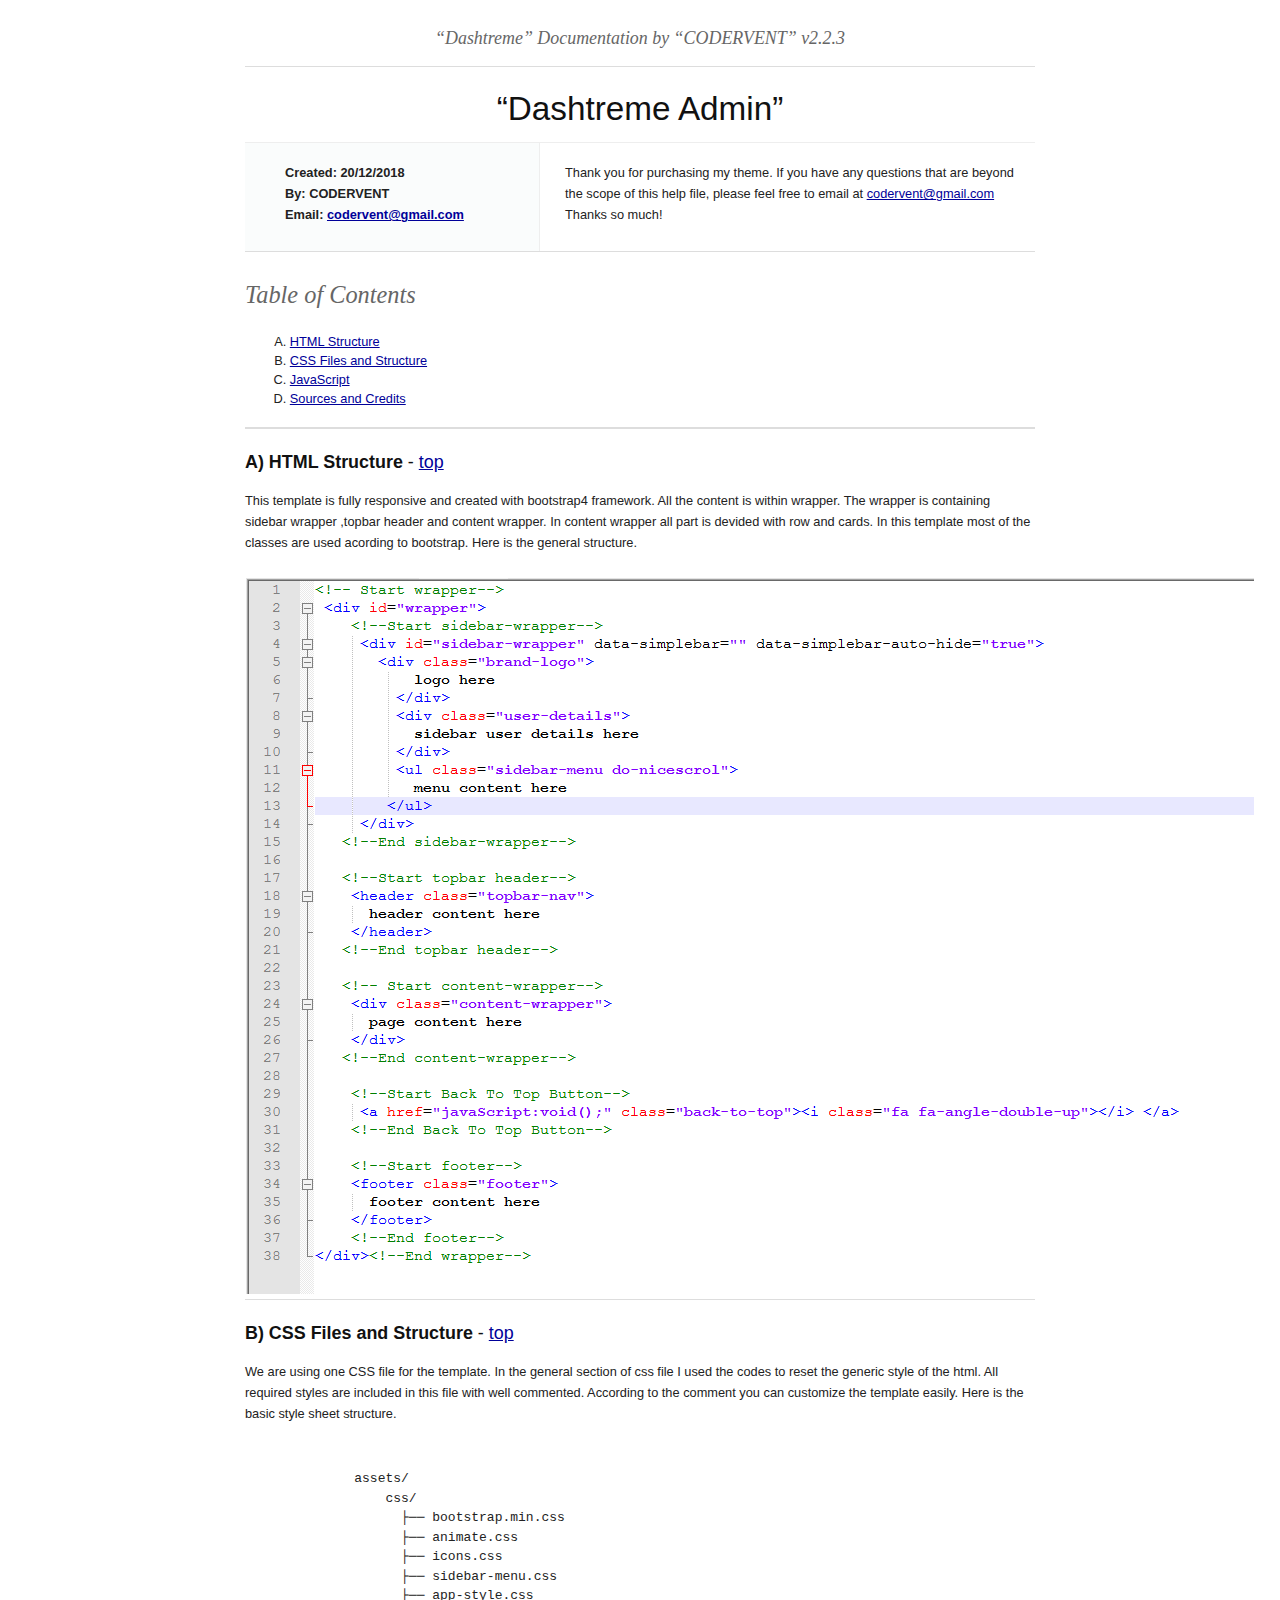
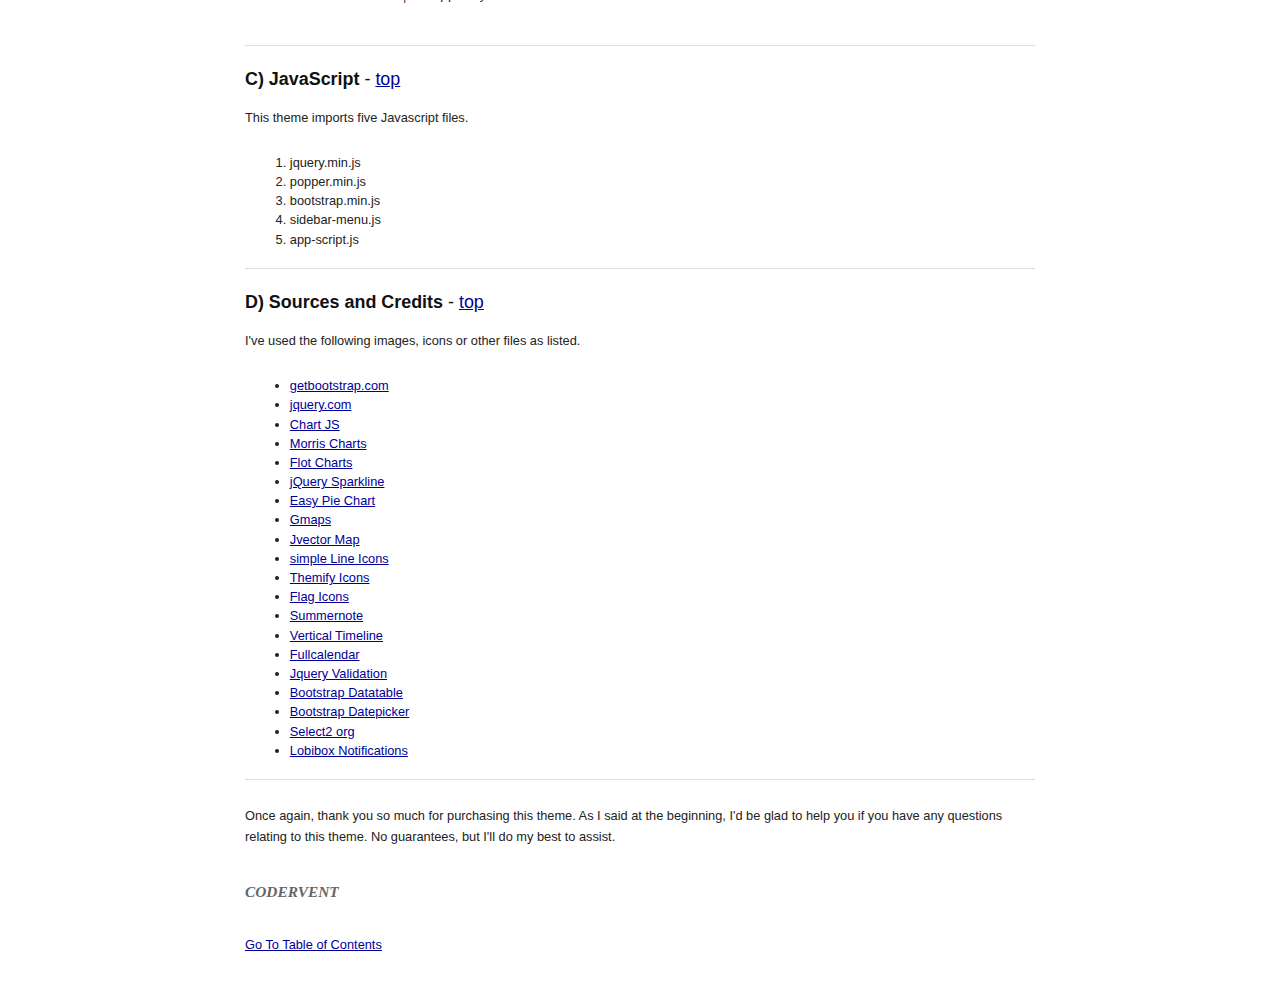
<file: online_order/static/profile/documentation/index.html>
<!DOCTYPE HTML PUBLIC "-//W3C//DTD HTML 4.01//EN" "http://www.w3.org/TR/html4/strict.dtd">
<head lang="en">
	<meta http-equiv="content-type" content="text/html;charset=utf-8">
	<title>Dashtreme - Multipurpose Bootstrap4 Admin Template</title>
	<!-- Framework CSS -->
	<link rel="stylesheet" href="assets/blueprint-css/screen.css" type="text/css" media="screen, projection"/>
	<link rel="stylesheet" href="assets/blueprint-css/print.css" type="text/css" media="print"/>
	<!--[if lt IE 8]><link rel="stylesheet" href="assets/blueprint-css/ie.css" type="text/css" media="screen, projection"><![endif]-->
	<link rel="stylesheet" href="assets/blueprint-css/plugins/fancy-type/screen.css" type="text/css" media="screen, projection"/>
	<style type="text/css" media="screen">
		p, table, hr, .box { margin-bottom:25px; }
		.box p { margin-bottom:10px; }
	</style>
</head>


<body>
	<div class="container">
	
		<h3 class="center alt">&ldquo;Dashtreme&rdquo; Documentation by &ldquo;CODERVENT&rdquo; v2.2.3</h3>
		
		<hr>
		
		<h1 class="center">&ldquo;Dashtreme Admin&rdquo;</h1>
		
		<div class="borderTop">
			<div class="span-6 colborder info prepend-1">
				<p class="prepend-top">
					<strong>
					Created: 20/12/2018<br>
					By: CODERVENT<br>
					Email: <a href="mailto:codervent@gmail.com">codervent@gmail.com</a>
					</strong>
				</p>
			</div><!-- end div .span-6 -->		
	
			<div class="span-12 last">
				<p class="prepend-top append-0">Thank you for purchasing my theme. If you have any questions that are beyond the scope of this help file, please feel free to email at <a href="mailto:codervent@gmail.com">codervent@gmail.com</a> Thanks so much!</p>
			</div>
		</div><!-- end div .borderTop -->
		
		<hr>
		
		<h2 id="toc" class="alt">Table of Contents</h2>
		<ol class="alpha">
			<li><a href="#htmlStructure">HTML Structure</a></li>
			<li><a href="#cssFiles">CSS Files and Structure</a></li>
			<li><a href="#javascript">JavaScript</a></li>
			<li><a href="#credits">Sources and Credits</a></li>
		</ol>
		
		<hr>
		
		<h3 id="htmlStructure"><strong>A) HTML Structure</strong> - <a href="#toc">top</a></h3>
		<p>This template is fully responsive and created with bootstrap4 framework. All the content is within wrapper. The wrapper is containing sidebar wrapper ,topbar header and content wrapper. In content wrapper all part is devided with row and cards. In this template most of the classes are used acording to bootstrap. Here is the general structure.</p>
		
		<img src="assets/images/htmlstructure.png" alt="HTML Structure"/>
		
		<hr>

		<h3 id="cssFiles"><strong>B) CSS Files and Structure</strong> - <a href="#toc">top</a></h3>

		<p>We are using one CSS file for the template. In the general section of css file I used the codes to reset the generic style of the html. All required styles are included in this file with well commented. According to the comment you can customize the template easily. Here is the basic style sheet structure.</p> 
		
		<pre>
		
	      assets/
		  css/
		    ├── bootstrap.min.css
		    ├── animate.css
		    ├── icons.css
		    ├── sidebar-menu.css
		    ├── app-style.css
        </pre>
		
		<hr>
		
		<h3 id="javascript"><strong>C) JavaScript</strong> - <a href="#toc">top</a></h3>
		<p>This theme imports five Javascript files.</p>
		 
		  <ol>
		   <li>jquery.min.js</li>
		   <li>popper.min.js</li>
		   <li>bootstrap.min.js</li>
		   <li>sidebar-menu.js</li>
		   <li>app-script.js</li>
		  </ol>
		  
		<hr>
		
		<h3 id="credits"><strong>D) Sources and Credits</strong> - <a href="#toc">top</a></h3>
		
		<p>I've used the following images, icons or other files as listed.</p>
		
		<ul>
			<li><a href="http://getbootstrap.com/" target="_blank">getbootstrap.com</a></li>
			<li><a href="http://jquery.com/" target="_blank">jquery.com</a></li>
			<li><a href="https://www.chartjs.org/" target="_blank">Chart JS</a></li>
			<li><a href="https://morrisjs.github.io/morris.js/" target="_blank">Morris Charts</a></li>
			<li><a href="https://www.flotcharts.org/" target="_blank">Flot Charts</a></li>
			<li><a href="https://omnipotent.net/jquery.sparkline/#s-about" target="_blank">jQuery Sparkline</a></li>
			<li><a href="https://rendro.github.io/easy-pie-chart/" target="_blank">Easy Pie Chart</a></li>
			<li><a href="https://hpneo.github.io/gmaps/" target="_blank">Gmaps</a></li>
			<li><a href="http://jvectormap.com/" target="_blank">Jvector Map</a></li>
			<li><a href="http://simplelineicons.com/" target="_blank">simple Line Icons</a></li>
			<li><a href="https://themify.me/themify-icons" target="_blank">Themify Icons</a></li>
			<li><a href="http://flag-icon-css.lip.is/" target="_blank">Flag Icons</a></li>
			<li><a href="https://summernote.org/" target="_blank">Summernote</a></li>
			<li><a href="https://codyhouse.co/demo/vertical-timeline/index.html" target="_blank">Vertical Timeline</a></li>
			<li><a href="https://fullcalendar.io/" target="_blank">Fullcalendar</a></li>
			<li><a href="https://jqueryvalidation.org/" target="_blank">Jquery Validation</a></li>
			<li><a href="https://datatables.net/" target="_blank">Bootstrap Datatable</a></li>
			<li><a href="https://github.com/eternicode/bootstrap-datepicker" target="_blank">Bootstrap Datepicker</a></li>
			<li><a href="https://select2.org/" target="_blank">Select2 org</a></li>
			<li><a href="http://lobianijs.com/site/lobibox" target="_blank">Lobibox Notifications</a></li>
		</ul>
		
		<hr>
		
		<p>Once again, thank you so much for purchasing this theme. As I said at the beginning, I'd be glad to help you if you have any questions relating to this theme. No guarantees, but I'll do my best to assist.</p> 
		
		<p class="append-bottom alt large"><strong>CODERVENT</strong></p>
		<p><a href="#toc">Go To Table of Contents</a></p>
		
		<hr class="space">
	</div><!-- end div .container -->
</body>
</html>
</file>
<file: online_order/static/profile/documentation/assets/blueprint-css/screen.css>
/* -----------------------------------------------------------------------


 Blueprint CSS Framework 0.9
 http://blueprintcss.org

   * Copyright (c) 2007-Present. See LICENSE for more info.
   * See README for instructions on how to use Blueprint.
   * For credits and origins, see AUTHORS.
   * This is a compressed file. See the sources in the 'src' directory.

----------------------------------------------------------------------- */

/* reset.css */
html, body, div, span, object, iframe, h1, h2, h3, h4, h5, h6, p, blockquote, pre, a, abbr, acronym, address, code, del, dfn, em, img, q, dl, dt, dd, ol, ul, li, fieldset, form, label, legend, table, caption, tbody, tfoot, thead, tr, th, td {margin:0;padding:0;border:0;font-weight:inherit;font-style:inherit;font-size:100%;font-family:inherit;vertical-align:baseline;}
body {line-height:1.5;}
table {border-collapse:separate;border-spacing:0;}
caption, th, td {text-align:left;font-weight:normal;}
table, td, th {vertical-align:middle;}
blockquote:before, blockquote:after, q:before, q:after {content:"";}
blockquote, q {quotes:"" "";}
a img {border:none;}

/* custom.css */
.info { background:#fafcfc; }
.borderTop { border-top: 1px solid #eee;}
.append-0 {padding-right:20px;}

/* typography.css */
body {font-size:80%;color:#222;background:#fff;font-family:"Helvetica Neue", Arial, Helvetica, sans-serif;padding-top:30px;}
h1, h2, h3, h4, h5, h6 {font-weight:normal;color:#111;}
h1 {font-size:2.6em;line-height:1;margin-bottom:0.5em;}
h2 {font-size:1.9em;margin-bottom:0.75em;}
h3 {font-size:1.4em;line-height:1;margin-bottom:1em;}
h4 {font-size:1.1em;line-height:1.25;margin-bottom:1.25em;}
h5 {font-size:1em;font-weight:bold;margin-bottom:1.5em;}
h6 {font-size:1em;font-weight:bold;}
h1 img, h2 img, h3 img, h4 img, h5 img, h6 img {margin:0;}
p {margin:0 0 1.5em;line-height:1.65em;}
p img.left {float:left;margin:1.5em 1.5em 1.5em 0;padding:0;}
p img.right {float:right;margin:1.5em 0 1.5em 1.5em;}
a:focus, a:hover {color:#000;}
a {color:#009;text-decoration:underline;}
blockquote {margin:1.5em;color:#666;font-style:italic;}
strong {font-weight:bold;}
em, dfn {font-style:italic;}
dfn {font-weight:bold;}
sup, sub {line-height:0;}
abbr, acronym {border-bottom:1px dotted #666;}
address {margin:0 0 1.5em;font-style:italic;}
del {color:#666;}
pre {margin:1.5em 0;white-space:pre;}
pre, code, tt {font:13px 'andale mono', 'lucida console', monospace;line-height:1.5;}
li ul, li ol {margin:0 1.5em;}
ul, ol {margin:0 1.5em 1.5em 3.5em;}
ul {list-style-type:disc;}
ol {list-style-type:decimal;}
ol.alpha {list-style:upper-alpha;}
dl {margin:0 0 1.5em 0;}
dl dt {font-weight:bold;}
dd {margin-left:1.5em;}
table {margin-bottom:1.4em;width:100%;}
th {font-weight:bold;}
thead th {background:#c3d9ff;}
th, td, caption {padding:4px 10px 4px 5px;}
tr.even td {background:#e5ecf9;}
tfoot {font-style:italic;}
caption {background:#eee;}
.small {font-size:.85em;margin-bottom:1.875em;line-height:1.875em;}
.large {font-size:1.2em;line-height:2.5em;margin-bottom:1.25em;}
.hide {display:none;}
.quiet {color:#666;}
.loud {color:#000;}
.highlight {background:#ff0;}
.added {background:#060;color:#fff;}
.removed {background:#900;color:#fff;}
.first {margin-left:0;padding-left:0;}
.last {margin-right:0;padding-right:0;}
.top {margin-top:0;padding-top:0;}
.bottom {margin-bottom:0;padding-bottom:0;}
.center {text-align:center;}

/* forms.css */
label {font-weight:bold;}
fieldset {padding:1.4em;margin:0 0 1.5em 0;border:1px solid #ccc;}
legend {font-weight:bold;font-size:1.2em;}
input[type=text], input[type=password], input.text, input.title, textarea, select {background-color:#fff;border:1px solid #bbb;}
input[type=text]:focus, input[type=password]:focus, input.text:focus, input.title:focus, textarea:focus, select:focus {border-color:#666;}
input[type=text], input[type=password], input.text, input.title, textarea, select {margin:0.5em 0;}
input.text, input.title {width:300px;padding:5px;}
input.title {font-size:1.5em;}
textarea {width:390px;height:250px;padding:5px;}
input[type=checkbox], input[type=radio], input.checkbox, input.radio {position:relative;top:.25em;}
form.inline {line-height:3;}
form.inline p {margin-bottom:0;}
.error, .notice, .success {padding:.8em;margin-bottom:1em;border:2px solid #ddd;}
.error {background:#FBE3E4;color:#8a1f11;border-color:#FBC2C4;}
.notice {background:#FFF6BF;color:#514721;border-color:#FFD324;}
.success {background:#E6EFC2;color:#264409;border-color:#C6D880;}
.error a {color:#8a1f11;}
.notice a {color:#514721;}
.success a {color:#264409;}

/* grid.css */
.container {width:790px;margin:0 auto;}
.showgrid {background:url(src/grid.png);}
.column, div.span-1, div.span-2, div.span-3, div.span-4, div.span-5, div.span-6, div.span-7, div.span-8, div.span-9, div.span-10, div.span-11, div.span-12, div.span-13, div.span-14, div.span-15, div.span-16, div.span-17, div.span-18, div.span-19, div.span-20, div.span-21, div.span-22, div.span-23, div.span-24 {float:left;margin-right:10px;}
.last, div.last {margin-right:0;}
.span-1 {width:30px;}
.span-2 {width:70px;}
.span-3 {width:110px;}
.span-4 {width:150px;}
.span-5 {width:190px;}
.span-6 {width:230px;}
.span-7 {width:270px;}
.span-8 {width:310px;}
.span-9 {width:350px;}
.span-10 {width:390px;}
.span-11 {width:430px;}
.span-12 {width:470px;}
.span-13 {width:510px;}
.span-14 {width:550px;}
.span-15 {width:590px;}
.span-16 {width:630px;}
.span-17 {width:670px;}
.span-18 {width:710px;}
.span-19 {width:750px;}
.span-20 {width:790px;}
.span-21 {width:830px;}
.span-22 {width:870px;}
.span-23 {width:910px;}
.span-24, div.span-24 {width:950px;margin:0;}
input.span-1, textarea.span-1, input.span-2, textarea.span-2, input.span-3, textarea.span-3, input.span-4, textarea.span-4, input.span-5, textarea.span-5, input.span-6, textarea.span-6, input.span-7, textarea.span-7, input.span-8, textarea.span-8, input.span-9, textarea.span-9, input.span-10, textarea.span-10, input.span-11, textarea.span-11, input.span-12, textarea.span-12, input.span-13, textarea.span-13, input.span-14, textarea.span-14, input.span-15, textarea.span-15, input.span-16, textarea.span-16, input.span-17, textarea.span-17, input.span-18, textarea.span-18, input.span-19, textarea.span-19, input.span-20, textarea.span-20, input.span-21, textarea.span-21, input.span-22, textarea.span-22, input.span-23, textarea.span-23, input.span-24, textarea.span-24 {border-left-width:1px!important;border-right-width:1px!important;padding-left:5px!important;padding-right:5px!important;}
input.span-1, textarea.span-1 {width:18px!important;}
input.span-2, textarea.span-2 {width:58px!important;}
input.span-3, textarea.span-3 {width:98px!important;}
input.span-4, textarea.span-4 {width:138px!important;}
input.span-5, textarea.span-5 {width:178px!important;}
input.span-6, textarea.span-6 {width:218px!important;}
input.span-7, textarea.span-7 {width:258px!important;}
input.span-8, textarea.span-8 {width:298px!important;}
input.span-9, textarea.span-9 {width:338px!important;}
input.span-10, textarea.span-10 {width:378px!important;}
input.span-11, textarea.span-11 {width:418px!important;}
input.span-12, textarea.span-12 {width:458px!important;}
input.span-13, textarea.span-13 {width:498px!important;}
input.span-14, textarea.span-14 {width:538px!important;}
input.span-15, textarea.span-15 {width:578px!important;}
input.span-16, textarea.span-16 {width:618px!important;}
input.span-17, textarea.span-17 {width:658px!important;}
input.span-18, textarea.span-18 {width:698px!important;}
input.span-19, textarea.span-19 {width:738px!important;}
input.span-20, textarea.span-20 {width:778px!important;}
input.span-21, textarea.span-21 {width:818px!important;}
input.span-22, textarea.span-22 {width:858px!important;}
input.span-23, textarea.span-23 {width:898px!important;}
input.span-24, textarea.span-24 {width:938px!important;}
.append-1 {padding-right:40px;}
.append-2 {padding-right:80px;}
.append-3 {padding-right:120px;}
.append-4 {padding-right:160px;}
.append-5 {padding-right:200px;}
.append-6 {padding-right:240px;}
.append-7 {padding-right:280px;}
.append-8 {padding-right:320px;}
.append-9 {padding-right:360px;}
.append-10 {padding-right:400px;}
.append-11 {padding-right:440px;}
.append-12 {padding-right:480px;}
.append-13 {padding-right:520px;}
.append-14 {padding-right:560px;}
.append-15 {padding-right:600px;}
.append-16 {padding-right:640px;}
.append-17 {padding-right:680px;}
.append-18 {padding-right:720px;}
.append-19 {padding-right:760px;}
.append-20 {padding-right:800px;}
.append-21 {padding-right:840px;}
.append-22 {padding-right:880px;}
.append-23 {padding-right:920px;}
.prepend-1 {padding-left:40px;}
.prepend-2 {padding-left:80px;}
.prepend-3 {padding-left:120px;}
.prepend-4 {padding-left:160px;}
.prepend-5 {padding-left:200px;}
.prepend-6 {padding-left:240px;}
.prepend-7 {padding-left:280px;}
.prepend-8 {padding-left:320px;}
.prepend-9 {padding-left:360px;}
.prepend-10 {padding-left:400px;}
.prepend-11 {padding-left:440px;}
.prepend-12 {padding-left:480px;}
.prepend-13 {padding-left:520px;}
.prepend-14 {padding-left:560px;}
.prepend-15 {padding-left:600px;}
.prepend-16 {padding-left:640px;}
.prepend-17 {padding-left:680px;}
.prepend-18 {padding-left:720px;}
.prepend-19 {padding-left:760px;}
.prepend-20 {padding-left:800px;}
.prepend-21 {padding-left:840px;}
.prepend-22 {padding-left:880px;}
.prepend-23 {padding-left:920px;}
div.border {padding-right:4px;margin-right:5px;border-right:1px solid #eee;}
div.colborder {padding-right:24px;margin-right:25px;border-right:1px solid #eee;}
div.colborderTop {border-top:1px solid #eee;}
.pull-1 {margin-left:-40px;}
.pull-2 {margin-left:-80px;}
.pull-3 {margin-left:-120px;}
.pull-4 {margin-left:-160px;}
.pull-5 {margin-left:-200px;}
.pull-6 {margin-left:-240px;}
.pull-7 {margin-left:-280px;}
.pull-8 {margin-left:-320px;}
.pull-9 {margin-left:-360px;}
.pull-10 {margin-left:-400px;}
.pull-11 {margin-left:-440px;}
.pull-12 {margin-left:-480px;}
.pull-13 {margin-left:-520px;}
.pull-14 {margin-left:-560px;}
.pull-15 {margin-left:-600px;}
.pull-16 {margin-left:-640px;}
.pull-17 {margin-left:-680px;}
.pull-18 {margin-left:-720px;}
.pull-19 {margin-left:-760px;}
.pull-20 {margin-left:-800px;}
.pull-21 {margin-left:-840px;}
.pull-22 {margin-left:-880px;}
.pull-23 {margin-left:-920px;}
.pull-24 {margin-left:-960px;}
.pull-1, .pull-2, .pull-3, .pull-4, .pull-5, .pull-6, .pull-7, .pull-8, .pull-9, .pull-10, .pull-11, .pull-12, .pull-13, .pull-14, .pull-15, .pull-16, .pull-17, .pull-18, .pull-19, .pull-20, .pull-21, .pull-22, .pull-23, .pull-24 {float:left;position:relative;}
.push-1 {margin:0 -40px 1.5em 40px;}
.push-2 {margin:0 -80px 1.5em 80px;}
.push-3 {margin:0 -120px 1.5em 120px;}
.push-4 {margin:0 -160px 1.5em 160px;}
.push-5 {margin:0 -200px 1.5em 200px;}
.push-6 {margin:0 -240px 1.5em 240px;}
.push-7 {margin:0 -280px 1.5em 280px;}
.push-8 {margin:0 -320px 1.5em 320px;}
.push-9 {margin:0 -360px 1.5em 360px;}
.push-10 {margin:0 -400px 1.5em 400px;}
.push-11 {margin:0 -440px 1.5em 440px;}
.push-12 {margin:0 -480px 1.5em 480px;}
.push-13 {margin:0 -520px 1.5em 520px;}
.push-14 {margin:0 -560px 1.5em 560px;}
.push-15 {margin:0 -600px 1.5em 600px;}
.push-16 {margin:0 -640px 1.5em 640px;}
.push-17 {margin:0 -680px 1.5em 680px;}
.push-18 {margin:0 -720px 1.5em 720px;}
.push-19 {margin:0 -760px 1.5em 760px;}
.push-20 {margin:0 -800px 1.5em 800px;}
.push-21 {margin:0 -840px 1.5em 840px;}
.push-22 {margin:0 -880px 1.5em 880px;}
.push-23 {margin:0 -920px 1.5em 920px;}
.push-24 {margin:0 -960px 1.5em 960px;}
.push-1, .push-2, .push-3, .push-4, .push-5, .push-6, .push-7, .push-8, .push-9, .push-10, .push-11, .push-12, .push-13, .push-14, .push-15, .push-16, .push-17, .push-18, .push-19, .push-20, .push-21, .push-22, .push-23, .push-24 {float:right;position:relative;}
.prepend-top {margin-top:1.5em;}
.append-bottom {margin-bottom:1.5em;}
.box {padding:1.5em;margin-bottom:1.5em;background:#E5ECF9;}
hr {background:#ddd;color:#ddd;clear:both;float:none;width:100%;height:.1em;margin:0 0 1.45em;border:none;}
hr.space {background:#fff;color:#fff;}
.clearfix:after, .container:after {content:"\0020";display:block;height:0;clear:both;visibility:hidden;overflow:hidden;}
.clearfix, .container {display:block;}
.clear {clear:both;}
</file>
<file: online_order/static/profile/documentation/assets/blueprint-css/print.css>
/* -----------------------------------------------------------------------


 Blueprint CSS Framework 0.9
 http://blueprintcss.org

   * Copyright (c) 2007-Present. See LICENSE for more info.
   * See README for instructions on how to use Blueprint.
   * For credits and origins, see AUTHORS.
   * This is a compressed file. See the sources in the 'src' directory.

----------------------------------------------------------------------- */

/* print.css */
body {line-height:1.5;font-family:"Helvetica Neue", Arial, Helvetica, sans-serif;color:#000;background:none;font-size:10pt;}
.container {background:none;}
hr {background:#ccc;color:#ccc;width:100%;height:2px;margin:2em 0;padding:0;border:none;}
hr.space {background:#fff;color:#fff;}
h1, h2, h3, h4, h5, h6 {font-family:"Helvetica Neue", Arial, "Lucida Grande", sans-serif;}
code {font:.9em "Courier New", Monaco, Courier, monospace;}
img {float:left;margin:1.5em 1.5em 1.5em 0;}
a img {border:none;}
p img.top {margin-top:0;}
blockquote {margin:1.5em;padding:1em;font-style:italic;font-size:.9em;}
.small {font-size:.9em;}
.large {font-size:1.1em;}
.quiet {color:#999;}
.hide {display:none;}
a:link, a:visited {background:transparent;font-weight:700;text-decoration:underline;}
a:link:after, a:visited:after {content:" (" attr(href) ")";font-size:90%;}
</file>
<file: online_order/static/profile/documentation/assets/blueprint-css/ie.css>
/* -----------------------------------------------------------------------


 Blueprint CSS Framework 0.9
 http://blueprintcss.org

   * Copyright (c) 2007-Present. See LICENSE for more info.
   * See README for instructions on how to use Blueprint.
   * For credits and origins, see AUTHORS.
   * This is a compressed file. See the sources in the 'src' directory.

----------------------------------------------------------------------- */

/* ie.css */
body {text-align:center;}
.container {text-align:left;}
* html .column, * html div.span-1, * html div.span-2, * html div.span-3, * html div.span-4, * html div.span-5, * html div.span-6, * html div.span-7, * html div.span-8, * html div.span-9, * html div.span-10, * html div.span-11, * html div.span-12, * html div.span-13, * html div.span-14, * html div.span-15, * html div.span-16, * html div.span-17, * html div.span-18, * html div.span-19, * html div.span-20, * html div.span-21, * html div.span-22, * html div.span-23, * html div.span-24 {overflow-x:hidden;}
* html legend {margin:0px -8px 16px 0;padding:0;}
ol {margin-left:2em;}
sup {vertical-align:text-top;}
sub {vertical-align:text-bottom;}
html>body p code {*white-space:normal;}
hr {margin:-8px auto 11px;}
img {-ms-interpolation-mode:bicubic;}
.clearfix, .container {display:inline-block;}
* html .clearfix, * html .container {height:1%;}
fieldset {padding-top:0;}
input.text, input.title {background-color:#fff;border:1px solid #bbb;}
input.text:focus, input.title:focus {border-color:#666;}
input.text, input.title, textarea, select {margin:0.5em 0;}
input.checkbox, input.radio {position:relative;top:.25em;}
form.inline div, form.inline p {vertical-align:middle;}
form.inline label {position:relative;top:-0.25em;}
form.inline input.checkbox, form.inline input.radio, form.inline input.button, form.inline button {margin:0.5em 0;}
button, input.button {position:relative;top:0.25em;}
</file>
<file: online_order/static/profile/documentation/assets/blueprint-css/plugins/fancy-type/screen.css>
/* -------------------------------------------------------------- 
  
   fancy-type.css
   * Lots of pretty advanced classes for manipulating text.
   
   See the Readme file in this folder for additional instructions.

-------------------------------------------------------------- */

/* Indentation instead of line shifts for sibling paragraphs. */
   /* p + p { text-indent:2em; margin-top:-1.5em; } */
   form p + p  { text-indent: 0; } /* Don't want this in forms. */
   

/* For great looking type, use this code instead of asdf: 
   <span class="alt">asdf</span>  
   Best used on prepositions and ampersands. */
  
.alt { 
  color: #666; 
  font-family: "Warnock Pro", "Goudy Old Style","Palatino","Book Antiqua", Georgia, serif; 
  font-style: italic;
  font-weight: normal;
}


/* For great looking quote marks in titles, replace "asdf" with:
   <span class="dquo">&#8220;</span>asdf&#8221;
   (That is, when the title starts with a quote mark). 
   (You may have to change this value depending on your font size). */  
   
.dquo { margin-left: -.5em; } 


/* Reduced size type with incremental leading
   (http://www.markboulton.co.uk/journal/comments/incremental_leading/)

   This could be used for side notes. For smaller type, you don't necessarily want to 
   follow the 1.5x vertical rhythm -- the line-height is too much. 
   
   Using this class, it reduces your font size and line-height so that for 
   every four lines of normal sized type, there is five lines of the sidenote. eg:

   New type size in em's:
     10px (wanted side note size) / 12px (existing base size) = 0.8333 (new type size in ems)

   New line-height value:
     12px x 1.5 = 18px (old line-height)
     18px x 4 = 72px 
     72px / 5 = 14.4px (new line height)
     14.4px / 10px = 1.44 (new line height in em's) */

p.incr, .incr p {
	font-size: 10px;
	line-height: 1.44em;  
	margin-bottom: 1.5em;
}


/* Surround uppercase words and abbreviations with this class.
   Based on work by Jørgen Arnor Gårdsø Lom [http://twistedintellect.com/] */
   
.caps { 
  font-variant: small-caps; 
  letter-spacing: 1px; 
  text-transform: lowercase; 
  font-size:1.2em;
  line-height:1%;
  font-weight:bold;
  padding:0 2px;
}
</file>
